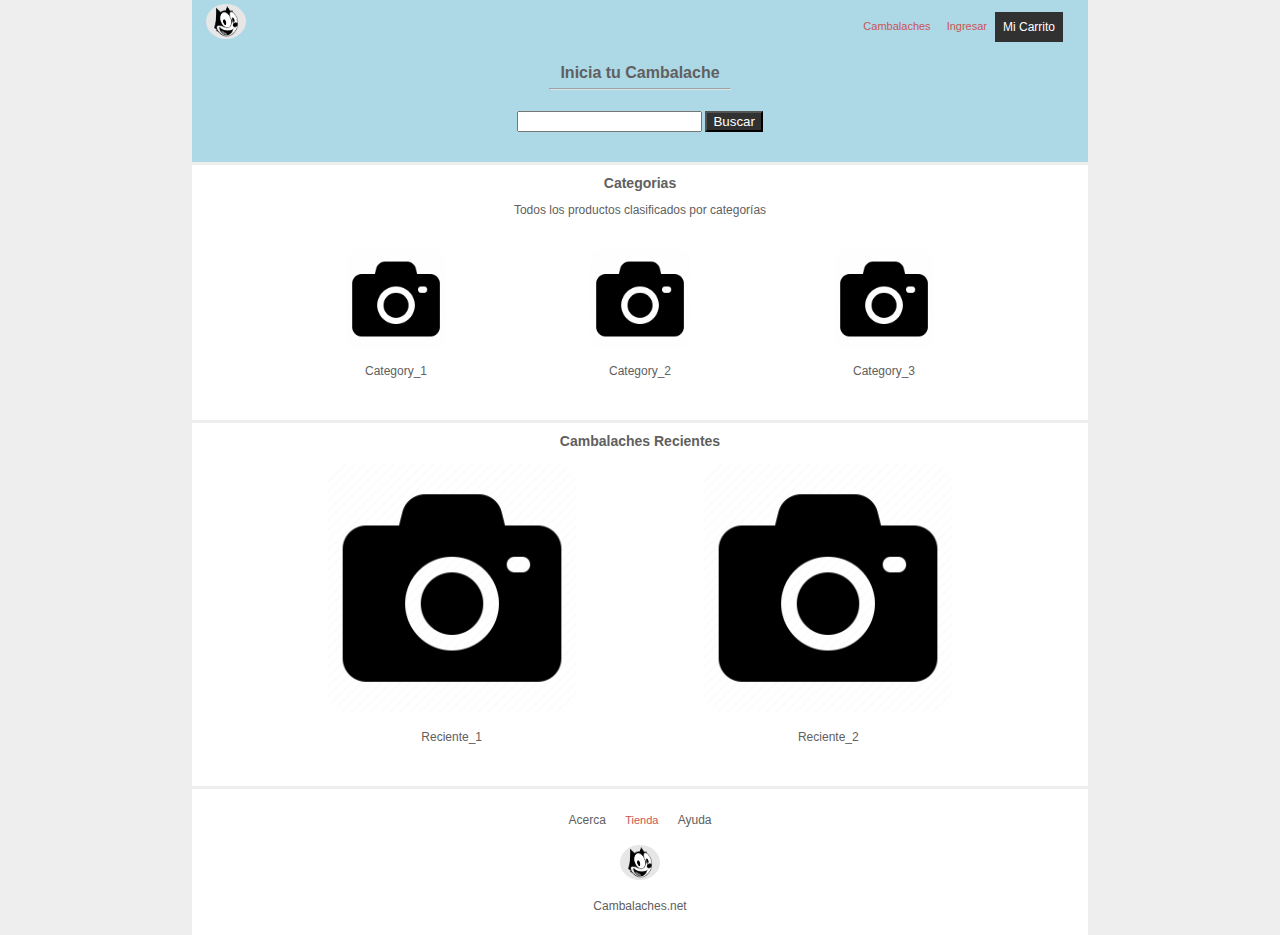
<file: index.html>
<!DOCTYPE html>
<html lang="es">

<head>
    <meta charset="utf-8">
    <title>Cambalaches.net</title>
    <link rel="stylesheet" href="Estilos.css">
</head>

<body>
    <section class=composed_head>
        <nav class="header_menu">
            <img class="mini_img" src="Felix.png" alt="mini_image">
            <ul class="main_menu">
                <li class="linked"> <a href="Public.html">Cambalaches</a> </li>
                <li class="linked"> <a href="Login.html">Ingresar</a> </li>
                <li class="carrito">Mi Carrito</li>
            </ul>

        </nav>
        <header>

            <h1>
                Inicia tu Cambalache
            </h1>

            <hr class="top_hr" />
            <div class="search">
                <input type="text" name="" id="">
                <button class="btn_search">Buscar</button>
            </div>
        </header>
    </section>
    <section class="category">
        <h2>Categorias</h2>
        <p>Todos los productos clasificados por categorías</p>
        <div class="list_category">
            <div class="cat">
                <img class="thumbnail" src="empty.png" alt="img_category_1">
                <p>Category_1</p>
            </div>
            <div class="cat">
                <img class="thumbnail" src="empty.png" alt="img_category_2">
                <p>Category_2</p>
            </div>
            <div class="cat">
                <img class="thumbnail" src="empty.png" alt="img_category_3">
                <p>Category_3</p>
            </div>
        </div>
    </section>
    <section class="most_wanted">
        <h2>Cambalaches Recientes</h2>
        <div class= "wanted">
            <div>
                <img class="medium_img" src="empty.png" alt="img_reciente_1">
                <p>Reciente_1</p>
            </div>
            <div>
                <img class="medium_img" src="empty.png" alt="img_reciente_2">
                <p>Reciente_2</p>
            </div>

        </div>
    </section>

    <footer>
        <nav class="footer_menu">
            <ul>
                <li class="linked">Acerca</li>
                <li> <a href="Public.html">Tienda</a> </li>
                <li class="linked">Ayuda</li>
            </ul>
        </nav>
        <div class="nombre_logo">
            <img class="mini_img" src="Felix.png" alt="mini_image">
            <p>Cambalaches.net</p>
        </div>

    </footer>
</body>

</html>
</file>
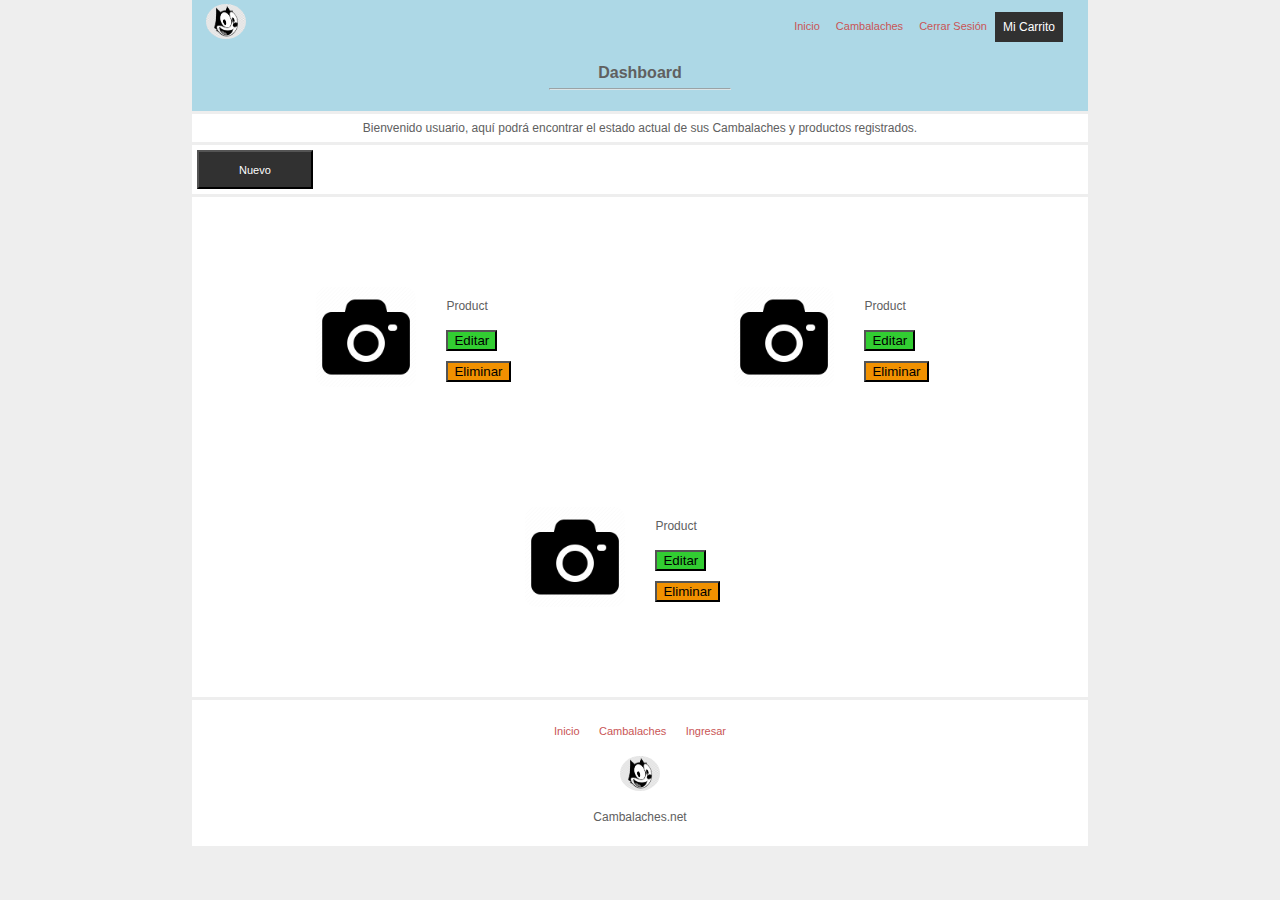
<file: Dashboard.html>
<!DOCTYPE html>
<html lang="es">

<head>
    <meta charset="utf-8">
    <title>Dashboard_Cambalaches.net</title>
    <link rel="stylesheet" href="Estilos.css">
</head>

<body>
    <section class="composed_head">
        <nav class="header_menu">
            <img class="mini_img" src="Felix.png" alt="mini_image">
            <ul class="main_menu">

                <li class="linked"> <a href="index.html">Inicio</a> </li>
                <li class="linked"> <a href="Product.html">Cambalaches</a> </li>
                <li class="linked"> <a href="Login.html">Cerrar Sesión</a> </li>
                <li class="carrito">Mi Carrito</li>
            </ul>

        </nav>
        <header>
            <h1>
                Dashboard
            </h1>
            <hr class="top_hr" />

        </header>
    </section>

    <section class="new_cambalache">
        <p class="leyenda">Bienvenido usuario, aquí podrá encontrar el estado actual de sus Cambalaches y
            productos
            registrados.</p>

    </section>

    <section class="new_products">
        <div class="new_product">
            <button class=btn_new> <a href="Gestion.html">Nuevo</a> </button>
        </div>
        <div class="dashboard_product">
   
            <div class="product">
                <img class="thumbnail" src="empty.png" alt="img_product_1">
                <div>
                    <p>Product</p>
                    <button class="btn_editar">Editar</button>
                    <br />
                    <button class="btn_eliminar">Eliminar</button>
                </div>
            </div>
            <div class="product">
                <img class="thumbnail" src="empty.png" alt="img_product_1">
                <div>
                    <p>Product</p>
                    <button class="btn_editar">Editar</button>
                    <br />
                    <button class="btn_eliminar">Eliminar</button>
                </div>
            </div>
            <div class="product">
                <img class="thumbnail" src="empty.png" alt="img_product_1">
                <div>
                    <p>Product</p>
                    <button class="btn_editar">Editar</button>
                    <br />
                    <button class="btn_eliminar">Eliminar</button>
                </div>
            </div>

        </div>

    </section>

    <footer>
        <nav class="footer_menu">
            <ul>
                <li class="linked"> <a href="index.html">Inicio</a> </li>
                <li class="linked"> <a href="Public.html">Cambalaches</a> </li>
                <li class="linker"> <a href="Login.html">Ingresar</a></li>
            </ul>
        </nav>
        <div class="nombre_logo">
            <img class="mini_img" src="Felix.png" alt="mini_image">
            <p>Cambalaches.net</p>
        </div>
    </footer>
</body>

</html>
</file>
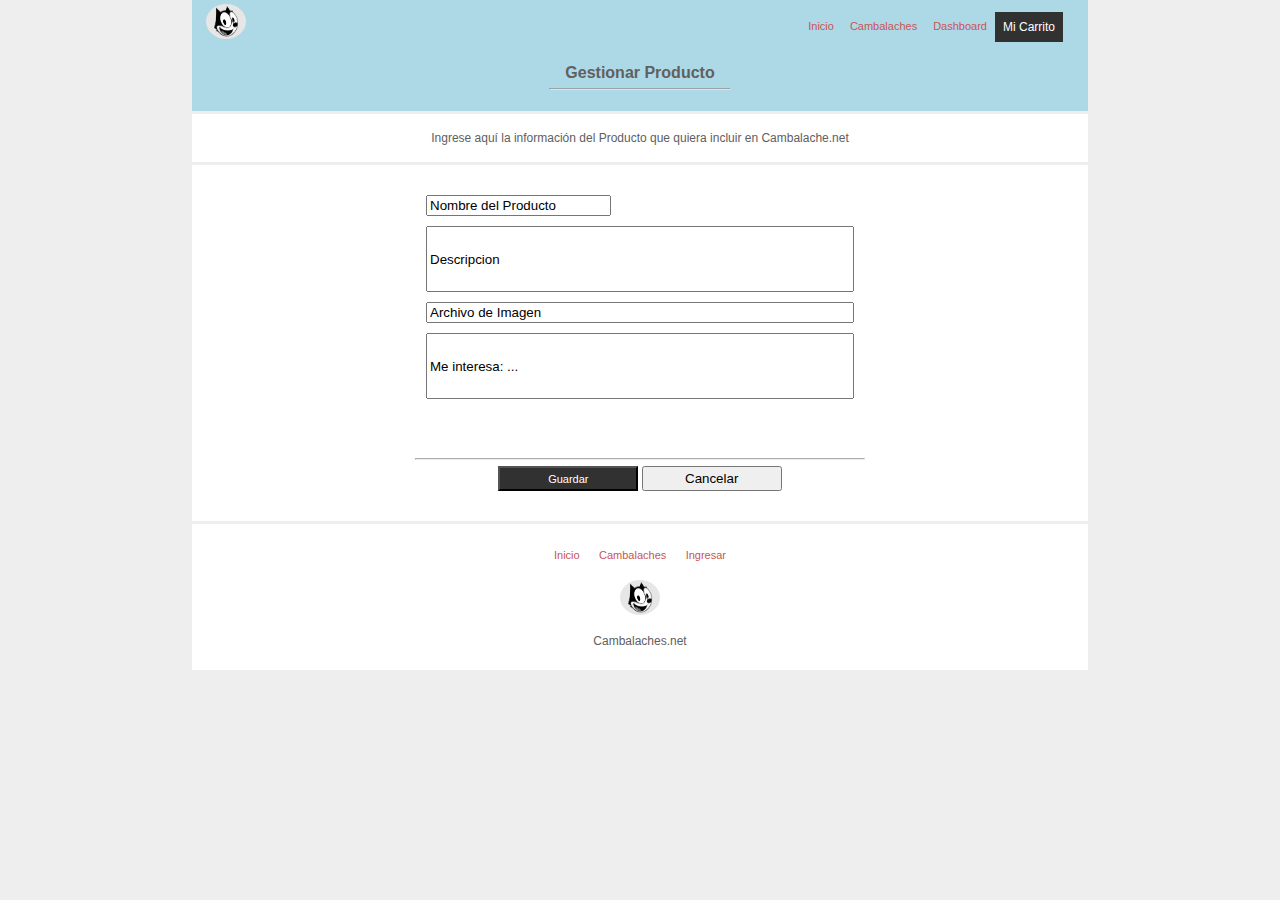
<file: Gestion.html>
<!DOCTYPE html>
<html lang="es">

<head>
    <meta charset="utf-8">
    <title>Gestion_Cambalaches.net</title>
    <link rel="stylesheet" href="Estilos.css">
</head>

<body>
    <section class="composed_head">
        <nav class="header_menu">
            <img class="mini_img" src="Felix.png" alt="mini_image">
            <ul class="main_menu">
                <li class="linked"><a href="index.html">Inicio</a></li>
                <li class="linked"><a href="Public.html">Cambalaches</a></li>
                <li class="linked"><a href="Dashboard.html">Dashboard</a> </li>
                <li class="carrito">Mi Carrito</li>
            </ul>
        </nav>
        <header>
            <h1>
                Gestionar Producto
            </h1>
            <hr class="top_hr" />

        </header>
    </section>
    <div class="leyenda">
        <p class="leyenda">Ingrese aquí la información del Producto que quiera incluir en Cambalache.net</p>
    </div>

    <section class="edit_product">


        <div class="edit">
            <div class="name_product">
                <input type="text" name="" id="" value="Nombre del Producto">
            </div>

            <input class="product_description" type="text" name="" id="" value="Descripcion">

            <input class="img_file" type="text" name="" id="" value="Archivo de Imagen">

            <input class="search_deal" type="text" name="" id="" value="Me interesa: ...">
        </div>

        <br />
        <div class="save">
            <hr class="center_hr" />
            <button class="btn_guardar"> <a href="Dashboard.html">Guardar</a> </button>
            <button class="btn_cancelar">Cancelar</button>
        </div>


    </section>

    <footer>
        <nav class="footer_menu">
            <ul>

                <li> <a href="index.html">Inicio</a> </li>
                <li> <a href="Public.html">Cambalaches</a> </li>
                <li> <a href="Login.html">Ingresar</a> </li>
            </ul>
        </nav>
        <div class="nombre_logo">
            <img class="mini_img" src="Felix.png" alt="mini_image">
            <p>Cambalaches.net</p>
        </div>
    </footer>
</body>

</html>
</file>
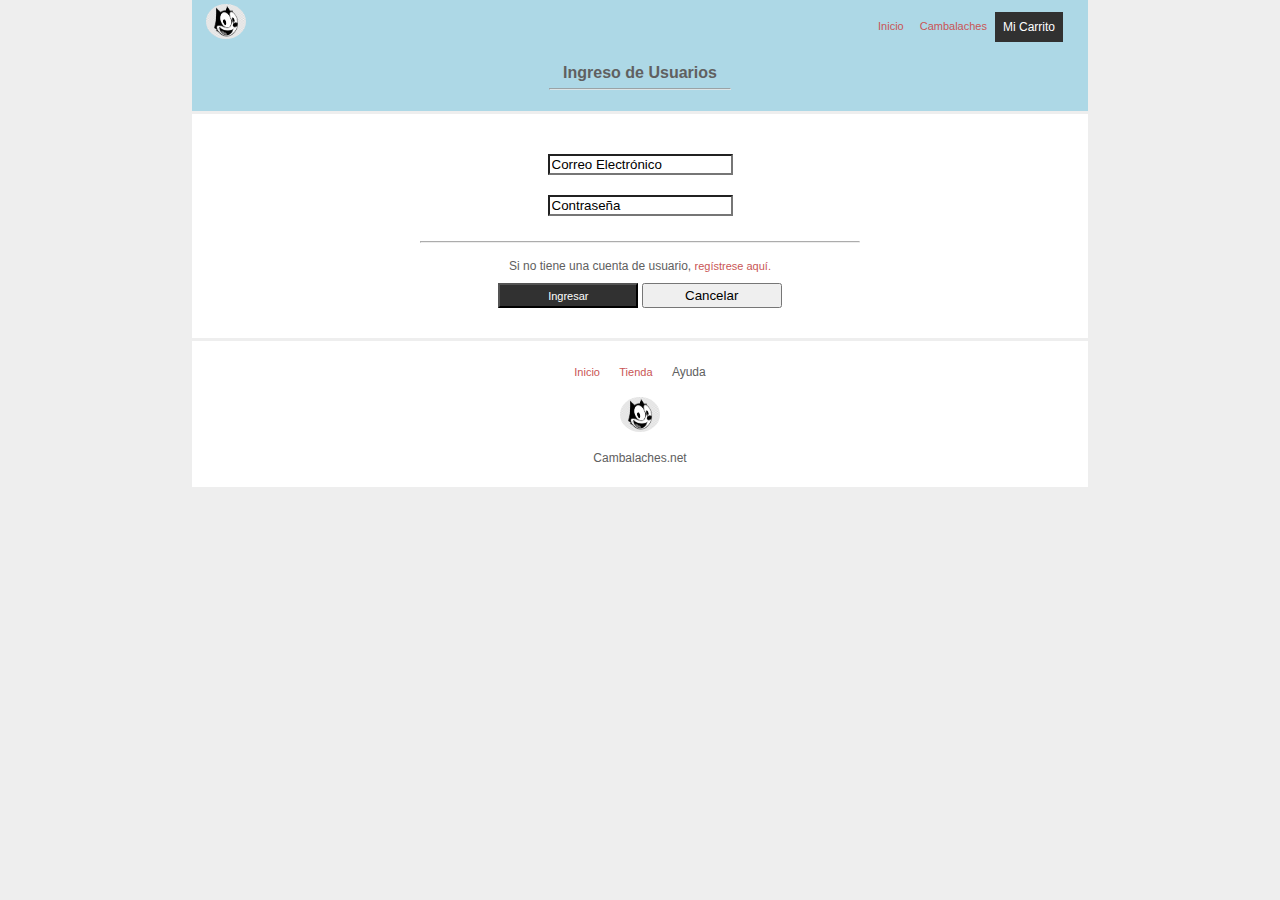
<file: Login.html>
<!DOCTYPE html>
<html lang="es">

<head>
    <meta charset="utf-8">
    <title>Login_Cambalaches.net</title>
    <link rel="stylesheet" href="Estilos.css">
</head>

<body>
    <section class="composed_head">
        <nav class="header_menu">
            <img class="mini_img" src="Felix.png" alt="mini_image">
            <ul class="main_menu">
                <li class="linked"> <a href="index.html">Inicio</a> </li>
                <li class="linked"> <a href="Public.html">Cambalaches</a> </li>
                <li class="carrito">Mi Carrito</li>
            </ul>
        </nav>
        <header class="header_grey">
            <h1>
                Ingreso de Usuarios
            </h1>
            <hr class="top_hr" />
        </header>
    </section>

    <section>
        <div class=login>
            <input type="text" name="" id="" value="Correo Electrónico">
            <br />
            <input type="text" name="" id="" value="Contraseña">
            <hr class="center_hr" />
        </div>

        <div class=register>
            <p>Si no tiene una cuenta de usuario, <a href="SingIn.html">regístrese aquí.</a></p>
            <button class="btn_ingresar"> <a href="Dashboard.html">Ingresar</a> </button>
            <button class="btn_cancelar">Cancelar</button>
        </div>

    </section>

    <footer>
        <nav class="footer_menu">
            <ul>

                <li> <a href="index.html">Inicio</a> </li>
                <li> <a href="Public.html">Tienda</a> </li>
                <li>Ayuda</li>
            </ul>
        </nav>

        <div class="nombre_logo">
            <img class="mini_img" src="Felix.png" alt="mini_image">
            <p>Cambalaches.net</p>
        </div>
    </footer>
</body>

</html>
</file>
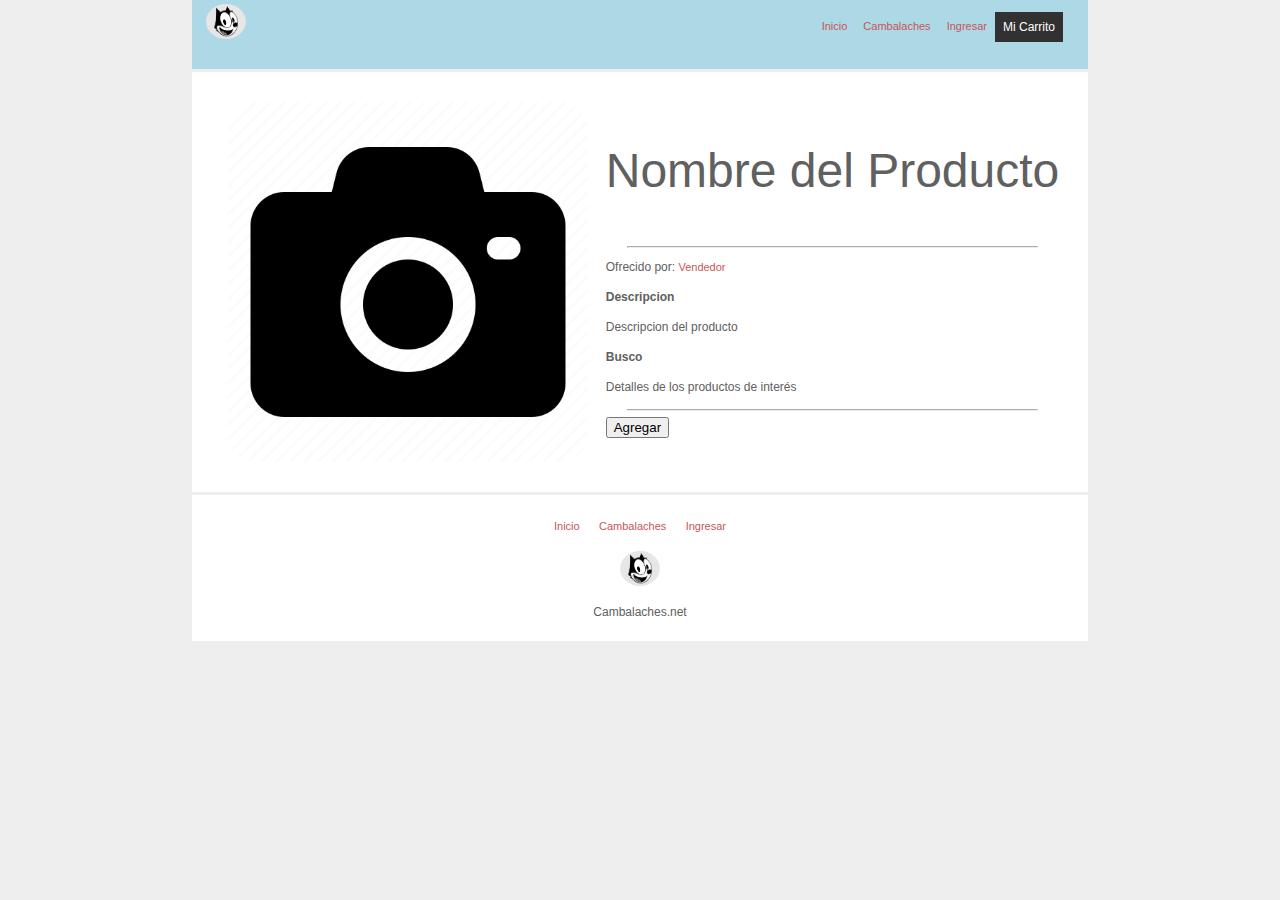
<file: Product.html>
<!DOCTYPE html>
<html lang="es">
<head>
    <meta charset="utf-8">
    <title>Product_Cambalaches.net</title>
    <link rel="stylesheet" href="Estilos.css">
</head>
<body>
<section class="composed_head">
    <nav class="header_menu">
        <img class="mini_img" src="Felix.png" alt="mini_image">
        <ul class="main_menu">
            <li class="linked"> <a href="index.html">Inicio</a> </li>
            <li class="linked"> <a href="Public.html">Cambalaches</a> </li>
            <li class="linked"> <a href="Login.html">Ingresar</a> </li>
            <li class="carrito">Mi Carrito</li>
        </ul>
    </nav>
   
</section>
<section class="main_image">
    <img class="big_img" src="empty.png" alt="product_image">


   


    <section class="detail">
        <div>
            <p class="big_name">Nombre del Producto</p>
            <hr class="product_hr" />
            <p>Ofrecido por: <a href="">Vendedor</a></p>
            <h4>Descripcion</h4>
            <p>Descripcion del producto</p>
            <h4>Busco</h4>
            <p>Detalles de los productos de interés</p>
            <hr class="product_hr" />
            <button>Agregar</button>
        </div>
    </section>
</section>
    <footer>
        <nav class="footer_menu">
            <ul>

                <li> <a href="index.html">Inicio</a> </li>
                <li> <a href="Public.html">Cambalaches</a> </li>
                <li> <a href="Login.html">Ingresar</a> </li>
            </ul>
        </nav>
        <div class="nombre_logo">
            <img class="mini_img" src="Felix.png" alt="mini_image">
            <p>Cambalaches.net</p>
        </div>

    </footer>
</body>

</html>
</file>
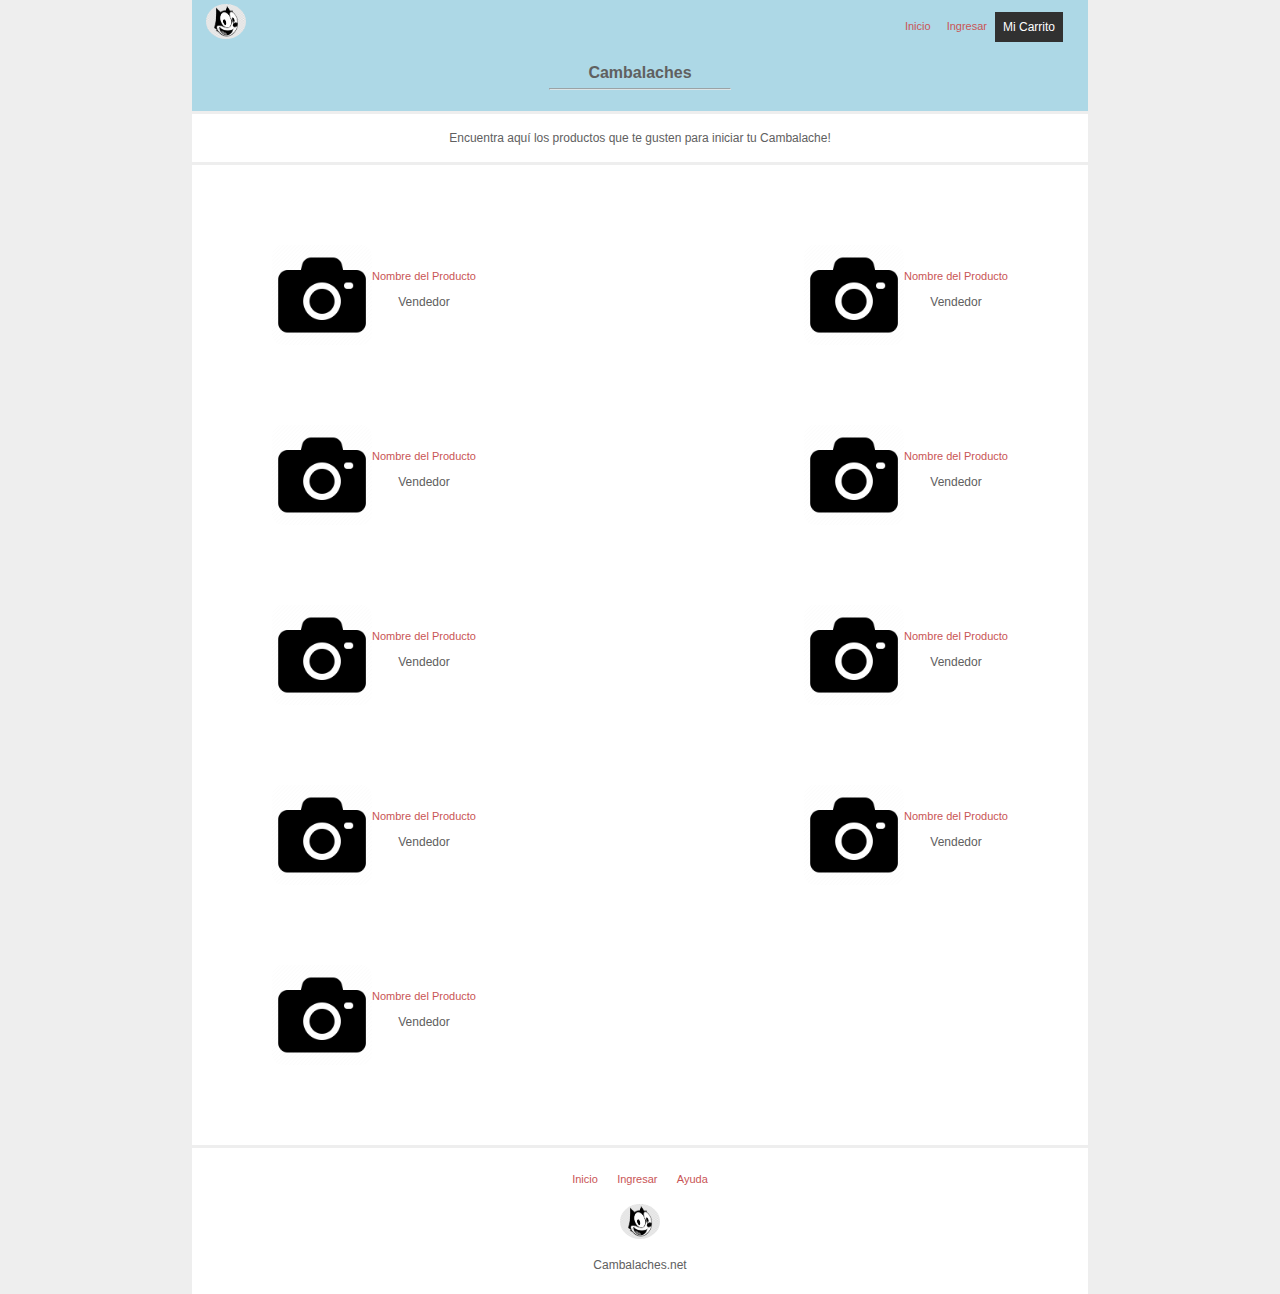
<file: Public.html>
<!DOCTYPE html>
<html lang="es">

<head>
    <meta charset="utf-8">
    <title>Cambalaches.net</title>
    <link rel="stylesheet" href="Estilos.css">

</head>

<body>
    <section class=composed_head>
        <nav class="header_menu">
            <img class="mini_img" src="Felix.png" alt="mini_image">
            <ul class="main_menu">
                <li class="linked"> <a href="index.html">Inicio</a> </li>
                <li class="linked"> <a href="Login.html">Ingresar</a> </li>
                <li class="carrito">Mi Carrito</li>
            </ul>

        </nav>

        <header>
            <h1>
                Cambalaches
            </h1>
            <hr class="top_hr" />

        </header>
    </section>
    <div class="leyenda">
        <p class="leyenda">Encuentra aquí los productos que te gusten para iniciar tu Cambalache!</p>

    </div>

    <section class="products">
        <div class="list_product">
            <div class="product">
                <img class="thumbnail" src="empty.png" alt="product_image">
                <article>
                    <a href="Product.html">Nombre del Producto</a>
                    <p>Vendedor</p>
                </article>
            </div>

            <div class="product">
                <img class="thumbnail" src="empty.png" alt="product_image">
                <article>
                    <a href="Product.html">Nombre del Producto</a>
                    <p>Vendedor</p>
                </article>
            </div>

            <div class="product">
                <img class="thumbnail" src="empty.png" alt="product_image">
                <article>
                    <a href="Product.html">Nombre del Producto</a>
                    <p>Vendedor</p>
                </article>
            </div>

            <div class="product">
                <img class="thumbnail" src="empty.png" alt="product_image">
                <article>
                    <a href="Product.html">Nombre del Producto</a>
                    <p>Vendedor</p>
                </article>
            </div>

            <div class="product">
                <img class="thumbnail" src="empty.png" alt="product_image">
                <article>
                    <a href="Product.html">Nombre del Producto</a>
                    <p>Vendedor</p>
                </article>
            </div>

            <div class="product">
                <img class="thumbnail" src="empty.png" alt="product_image">
                <article>
                    <a href="Product.html">Nombre del Producto</a>
                    <p>Vendedor</p>
                </article>
            </div>

            <div class="product">
                <img class="thumbnail" src="empty.png" alt="product_image">
                <article>
                    <a href="Product.html">Nombre del Producto</a>
                    <p>Vendedor</p>
                </article>
            </div>

            <div class="product">
                <img class="thumbnail" src="empty.png" alt="product_image">
                <article>
                    <a href="Product.html">Nombre del Producto</a>
                    <p>Vendedor</p>
                </article>
            </div>

            <div class="product">
                <img class="thumbnail" src="empty.png" alt="product_image">
                <article>
                    <a href="Product.html">Nombre del Producto</a>
                    <p>Vendedor</p>
                </article>
            </div>
        </div>
    </section>

    <footer>
        <nav class="footer_menu">
            <ul>
                <li> <a href="index.html">Inicio</a> </li>
                <li> <a href="Login.html">Ingresar</a> </li>
                <li> <a href="">Ayuda</a> </li>
            </ul>
        </nav>

        <div class="nombre_logo">
            <img class="mini_img" src="Felix.png" alt="mini_image">
            <p>Cambalaches.net</p>
        </div>
    </footer>
</body>

</html>
</file>
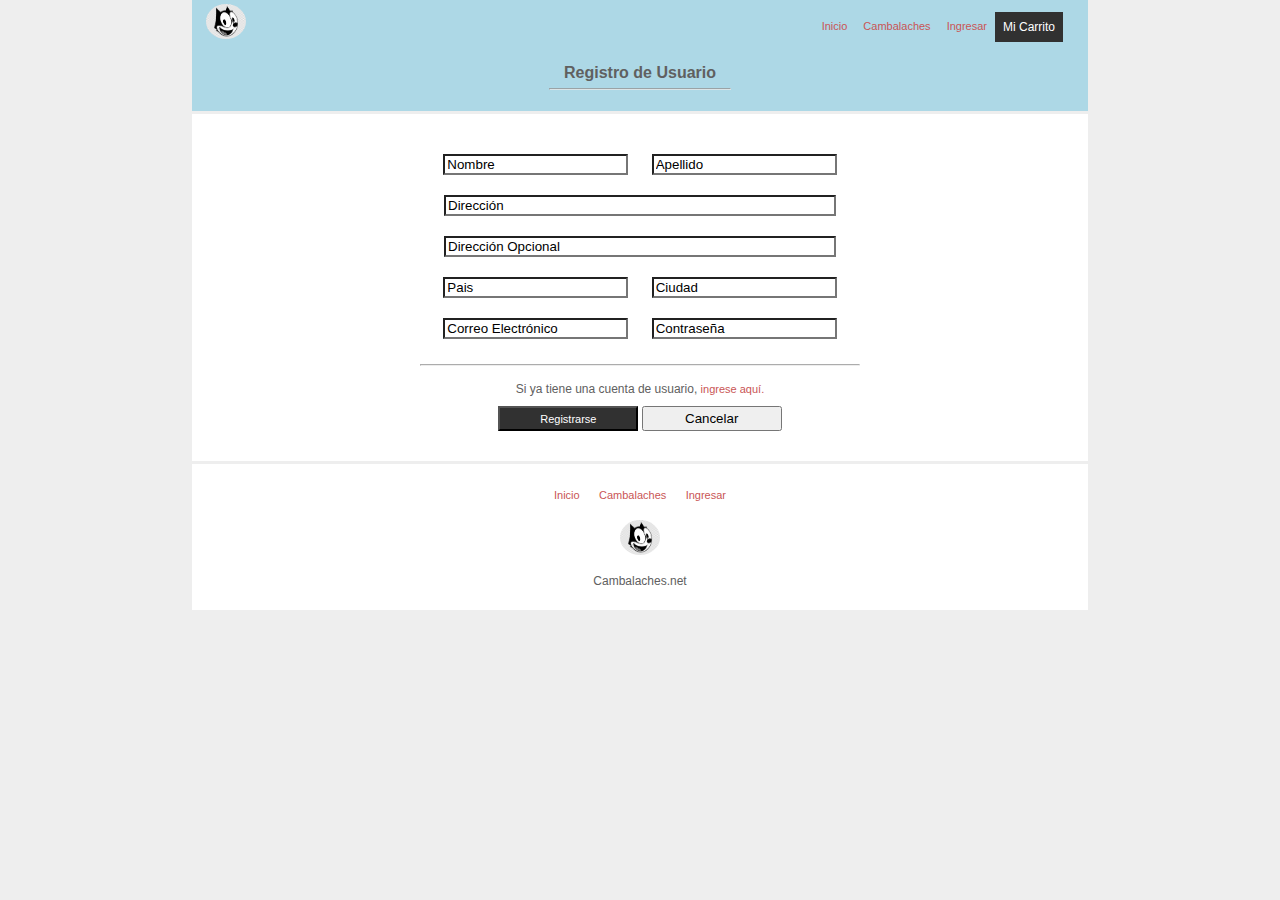
<file: SingIn.html>
<!DOCTYPE html>
<html lang="es">

<head>
    <meta charset="utf-8">
    <title>SingIn_Cambalaches.net</title>
    <link rel="stylesheet" href="Estilos.css">
</head>

<body>
    <section class="composed_head">
        <nav class="header_menu">
            <img class="mini_img" src="Felix.png" alt="mini_image">
            <ul class="main_menu">
                <li class="linked"> <a href="index.html">Inicio</a> </li>
                <li class="linked"> <a href="Public.html">Cambalaches</a> </li>
                <li class="linked"> <a href="Login.html">Ingresar</a> </li>
                <li class="carrito">Mi Carrito</li>
            </ul>
        </nav>
        <header>
            <h1>
                Registro de Usuario
            </h1>
            <hr class="top_hr" />
        </header>
    </section>

    <section>
        <div class=user_info>
            <input type="text" name="" id="" value="Nombre">
            <input type="text" name="" id="" value="Apellido">
            <br />
            <div class="long_input">
                <input type="text" name="" id="" value="Dirección">
                <br />
                <input type="text" name="" id="" value="Dirección Opcional">
            </div>
            <input type="text" value="Pais" list="Paises">
            <datalist id="Paises">
                <option>pais_1</option>
                <option>pais_2</option>
                <option>pais_3</option>
                <option>pais_4</option>
                <option>pais_5</option>
                <option>pais_6</option>
            </datalist>
            <input type="text" value="Ciudad">
            <br />
            <input type="text" value="Correo Electrónico">
            <input type="text" value="Contraseña">
            <hr class="center_hr" />
        </div>

        <div class=register>
            <p>Si ya tiene una cuenta de usuario, <a href="Login.html">ingrese aquí.</a></p>
            <button class="btn_registrar"> <a href="Dashboard.html">Registrarse</a> </button>
            <button class="btn_cancelar">Cancelar</button>
        </div>

    </section>

    <footer>
        <nav class="footer_menu">
            <ul>

                <li class="linked"> <a href="Index.html">Inicio</a> </li>
                <li class="linked"> <a href="Public.html">Cambalaches</a> </li>
                <li class="linked"> <a href="Login.html">Ingresar</a> </li>
            </ul>
        </nav>
        <div class="nombre_logo">
            <img class="mini_img" src="Felix.png" alt="mini_image">
            <p>Cambalaches.net</p>
        </div>
    </footer>
</body>

</html>
</file>
<file: Estilos.css>
body
{
    margin:0px;
    background-color: rgba(233, 233, 233, 0.781);
    font-size: 12px;
    color: #606060;
    font-family: -apple-system, BlinkMacSystemFont, 'Segoe UI', Roboto, Oxygen, Ubuntu, Cantarell, 'Open Sans', 'Helvetica Neue', sans-serif;
    margin-right: 15%;
    margin-left: 15%;
    margin-top: 0px;
}

/*---------------------------------------------------------*/
.composed_head
{
    background-color: lightblue;
    padding-bottom: 15px;
    margin-bottom: 3px;
}
/*---------------------------------------------------------*/
h1
{
    font-size: 16px;
    font-weight: bold ;
    text-align: center;
    margin : 0;
    padding: 0;
    padding-top: 10px;
}
/*---------------------------------------------------------*/
h2
{
    font-size: 14px;
    font-weight: bold;
    text-align: center;
    margin-top: 0px;
}
/*---------------------------------------------------------*/
hr.top_hr
{
    position: relative;
    border-color:rgba(233, 233, 233, 0.781);
    width: 20%;
}
/*---------------------------------------------------------*/
hr.center_hr
{
    margin-top: 15px;
    position: relative;
    border-color:rgba(233, 233, 233, 0.781);
    width: 50%;
}
/*---------------------------------------------------------*/
hr.product_hr
{
    margin-top: 15px;
    position: relative;
    border-color:rgba(233, 233, 233, 0.781);
    width: 90%;
}
/*---------------------------------------------------------*/

.search
{
    padding-top: 15px;
    padding-bottom: 15px;
    margin-bottom: 0;
}
/*---------------------------------------------------------*/
div.search
{
    text-align: center;
}
/*---------------------------------------------------------*/
.big_name
{
    font-size: 4em;
}
/*---------------------------------------------------------*/

.leyenda
{
    background-color: white;
    display: flex;
    justify-content: center;
    text-align: center;
    margin-top: 3px;
    margin-bottom: 3px;
    padding: 7px;
}
/*---------------------------------------------------------*/
.login 
{
    padding:10px;
    padding-top: 30px;
    background-color: white;
    text-align: center;
    margin-bottom: 0px;
}
/*---------------------------------------------------------*/
.login input
{
    margin: 10px;
    background-color: white;
}
/*---------------------------------------------------------*/

.user_info 
{
    padding:10px;
    padding-top: 30px;
    background-color: white;
    text-align: center;
    margin-bottom: 0px;
}
/*---------------------------------------------------------*/
.user_info input
{
    margin: 10px;
    background-color: white;
}
/*---------------------------------------------------------*/
.edit_product
{
    background-color: white;

}
/*---------------------------------------------------------*/
.edit
{
    background-color: white;
    padding-top: 30px;
    display: flex;
    align-items: center;
    flex-direction: column;
}

/*---------------------------------------------------------*/
.name_product 
{

    margin-bottom: 10px;
    margin-right: 228px;
    width: 200px;
    text-align: left;
}
    
/*---------------------------------------------------------*/
.product_description, .search_deal
{
    margin-bottom: 10px;
    width: 420px;
    height: 60px;
    text-align: left;
}
    
/*---------------------------------------------------------*/
.img_file
{
    margin-bottom: 10px;
    width: 420px;
    text-align: left;
}
    
/*---------------------------------------------------------*/

.long_input input
{
    width: 384px;
    background-color: white;
}
/*---------------------------------------------------------*/
.btn_search
{

    background-color: rgb(49, 49, 49);
    color: white;
}
/*---------------------------------------------------------*/

.btn_ingresar
{
    background-color: rgb(49, 49, 49);

}
/*---------------------------------------------------------*/
.btn_registrar
{
    background-color: rgb(49, 49, 49);
}
/*---------------------------------------------------------*/
.btn_editar
{
    background-color:rgb(50, 205, 50);
    margin: 5px;
    margin-left: 0px;
}
/*---------------------------------------------------------*/
.btn_eliminar
{
    background-color: rgb(241, 145, 0);
    margin: 5px;
    margin-left: 0px;
}
/*---------------------------------------------------------*/

.btn_new
{
    background-color: rgb(49, 49, 49);
    padding: 40px;
    padding-top: 10px;
    padding-bottom: 10px;
}
/*---------------------------------------------------------*/
.btn_new a
{
    color: white;
}
/*---------------------------------------------------------*/
.register
{
    margin-top: 0px;
    background-color: white;
    justify-content: center;
    text-align: center;
    padding-bottom: 30px;
    margin-bottom: 3px;     
}
/*---------------------------------------------------------*/
.register button
{
    width:140px; 
    height: 25px; 
}
/*---------------------------------------------------------*/
.register button a
{
    color: white;
}
/*---------------------------------------------------------*/

.register p
{
    margin: 0px;
    padding: 10px;
    padding-top: 0px;
}
/*---------------------------------------------------------*/
.save
{
    text-align: center;
    padding-top: 20px;
    padding-bottom: 30px;
}
/*---------------------------------------------------------*/
.save button
{
    width:140px; 
    height: 25px; 
}
/*---------------------------------------------------------*/
.save button a
{
    color: white;
}
/*---------------------------------------------------------*/
.btn_guardar
{
    background-color: rgb(49, 49, 49);
}
/*---------------------------------------------------------*/

.header_menu 
{
    display: flex;
    justify-content: space-between;
    background-color: lightblue;
    padding-left: 10px;
    padding-right: 10px;
}
/*---------------------------------------------------------*/
ul.main_menu
{
    display: flex;
    justify-content:right;

}
/*---------------------------------------------------------*/
.carrito
{
    display: inline;
    color: white;
    background-color: rgb(49, 49, 49);
    margin-right: 15px;
}

/*---------------------------------------------------------*/
.category div
{
    padding: 10px;
}
/*---------------------------------------------------------*/
.category 
{
    margin-top: 3px;
    margin-bottom: 3px;
}
/*---------------------------------------------------------*/
.list_category{
    display: flex;
    justify-content: center;
    justify-content: space-evenly;
}
/*---------------------------------------------------------*/
.most_wanted div
{
    padding-bottom: 10px;
}
/*---------------------------------------------------------*/
.wanted{
    display: flex;
    justify-content: center;
    justify-content: space-evenly;
}
/*---------------------------------------------------------*/
.product 
{
    display: flex;
    justify-content: space-around;
    align-items: center;
}
/*---------------------------------------------------------*/
.product article > p
{
    display: flex;
    justify-content: center;
}
/*---------------------------------------------------------*/
.products div
{
    padding: 40px;
}
/*---------------------------------------------------------*/
.new_products div
{
    padding: 30px;
}
/*---------------------------------------------------------*/
.list_product
{
    margin-top: 3px;
    background-color: white;
    display: flex;
    flex-wrap: wrap;
    justify-content: space-between;
}
/*---------------------------------------------------------*/
.dashboard_product
{
    margin-top: 3px;
    background-color: white;
    display: flex;
    flex-wrap: wrap;
    justify-content: space-around;
}
/*---------------------------------------------------------*/
.new_products .new_product
{
    background-color: white;
    padding: 5px;
}
/*---------------------------------------------------------*/
.main_image
{
    display: flex;
    flex-wrap: wrap;
    justify-content: center;
    background-color: white;
    padding: 20px;

}
/*---------------------------------------------------------*/

a
{
    font-size: 11px;
    color: #c95555;
    text-decoration: none;
}
/*---------------------------------------------------------*/
li 
{
    display: flex;
    list-style-type: none;
    padding: 8px;
}
/*---------------------------------------------------------*/
.thumbnail
{
    width: 100px;
    height: auto;
    border-radius: 10%;
}
/*---------------------------------------------------------*/
.mini_img
{   
    padding: 4px;
    width: 40px;
    height: 35px;
    border-radius: 50%;
}
/*---------------------------------------------------------*/
.medium_img
{  
    padding: 2px;
    width: 250px;
    height: auto;
    border-radius: 10%;
}
/*---------------------------------------------------------*/
.big_img
{  
    padding: 10px;
    width: 360px;
    height: auto;
    border-radius: 10%;
    margin-right: 5px;
}
/*---------------------------------------------------------*/
.detail
{  
    margin: 3px;
}
/*---------------------------------------------------------*/

.category,.most_wanted
{
    text-align: center;
    padding: 10px;
    background-color: #fff;
}
/*---------------------------------------------------------*/
footer
{
    margin-top: 3px;
    text-align: center;
    background-color: #fff;
    padding-top: 10px;
    padding-bottom: 10px;
}
/*---------------------------------------------------------*/
.footer_menu ul
{
    display: block;
    padding: 2px;
}
/*---------------------------------------------------------*/
.footer_menu li
{
    display: inline;
    list-style-type: none;
}
/*---------------------------------------------------------*/
.nombre_logo{
    display: inline;
}
</file>
